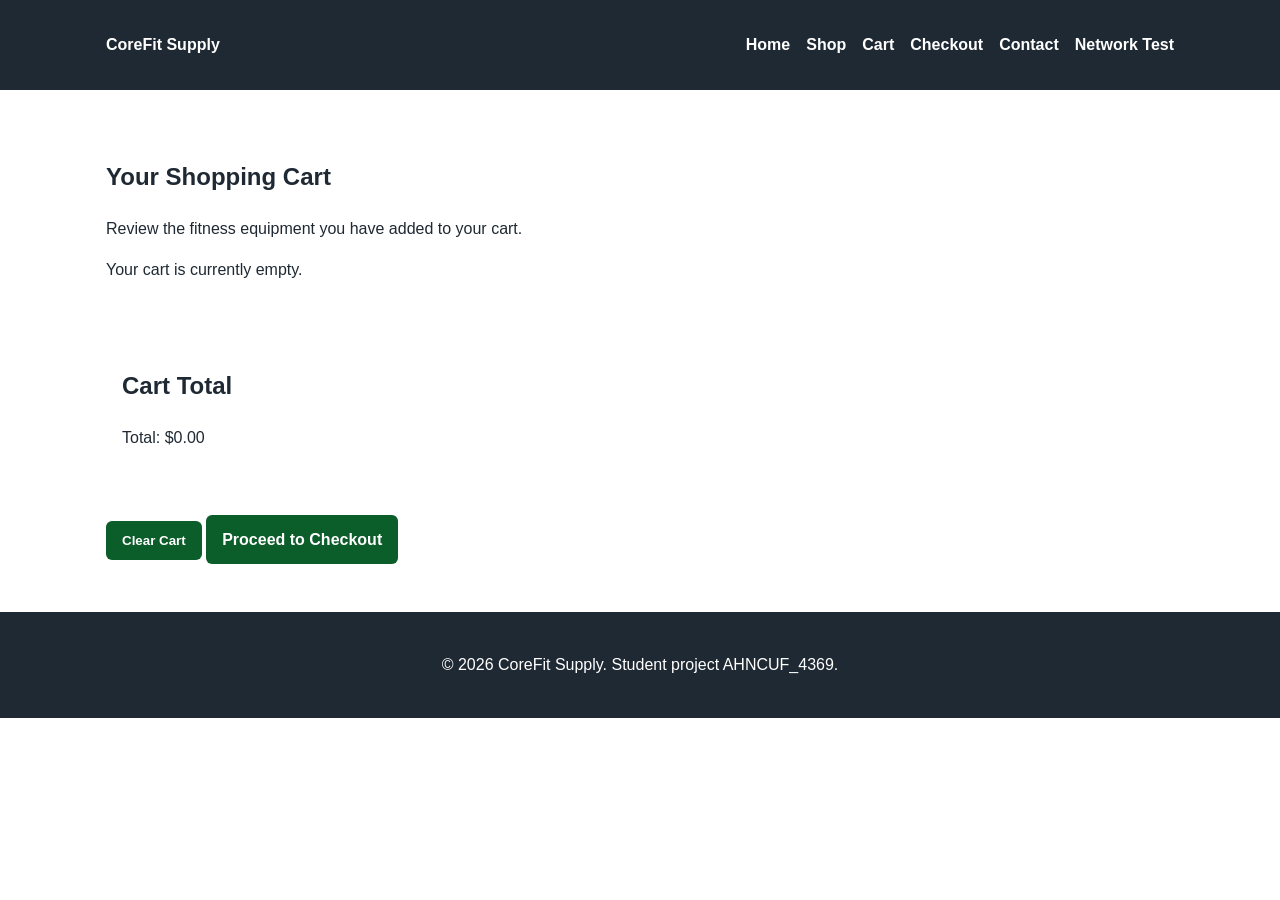
<file: Cart.html>
<!DOCTYPE html>
<!-- Name: Ahnayha Cuffee | Date: August 29, 2026 -->

<html lang="en">

<head>
    <meta charset="UTF-8">

    <meta name="viewport" content="width=device-width, initial-scale=1.0">

    <title>CoreFit Supply | Cart</title>

    <link rel="stylesheet" href="CoreFit Supply.css">
</head>

<body>

    <header>
        <nav>

            <a class="logo" href="index.html">
                CoreFit Supply
            </a>

            <ul>
                <li><a href="index.html">Home</a></li>
                <li><a href="shop.html">Shop</a></li>
                <li><a href="cart.html">Cart</a></li>
                <li><a href="checkout.html">Checkout</a></li>
                <li><a href="contact.html">Contact</a></li>
                <li><a href="network.html">Network Test</a></li>
            </ul>

        </nav>
    </header>


    <main>

        <section class="cart-section">

            <h1>Your Shopping Cart</h1>

            <p>
                Review the fitness equipment you have added to your cart.
            </p>


            <!-- JavaScript will display cart items here -->
            <div id="cart-list">

                <p>Your cart is currently empty.</p>

            </div>


            <section class="cart-summary">

                <h2>Cart Total</h2>

                <p>
                    Total:
                    <span id="cart-total">$0.00</span>
                </p>

            </section>


            <div class="cart-buttons">

                <!-- Clear the entire cart -->
                <button
                    id="clear-cart"
                    class="button"
                >
                    Clear Cart
                </button>


                <!-- Go to Checkout -->
                <a
                    href="checkout.html"
                    class="button"
                >
                    Proceed to Checkout
                </a>

            </div>

        </section>

    </main>


    <footer>

        <p>
            &copy; 2026 CoreFit Supply.
            Student project AHNCUF_4369.
        </p>

    </footer>


    <!-- Link to JavaScript -->
    <script src="CoreFit Supply.js"></script>

</body>

</html>
</file>
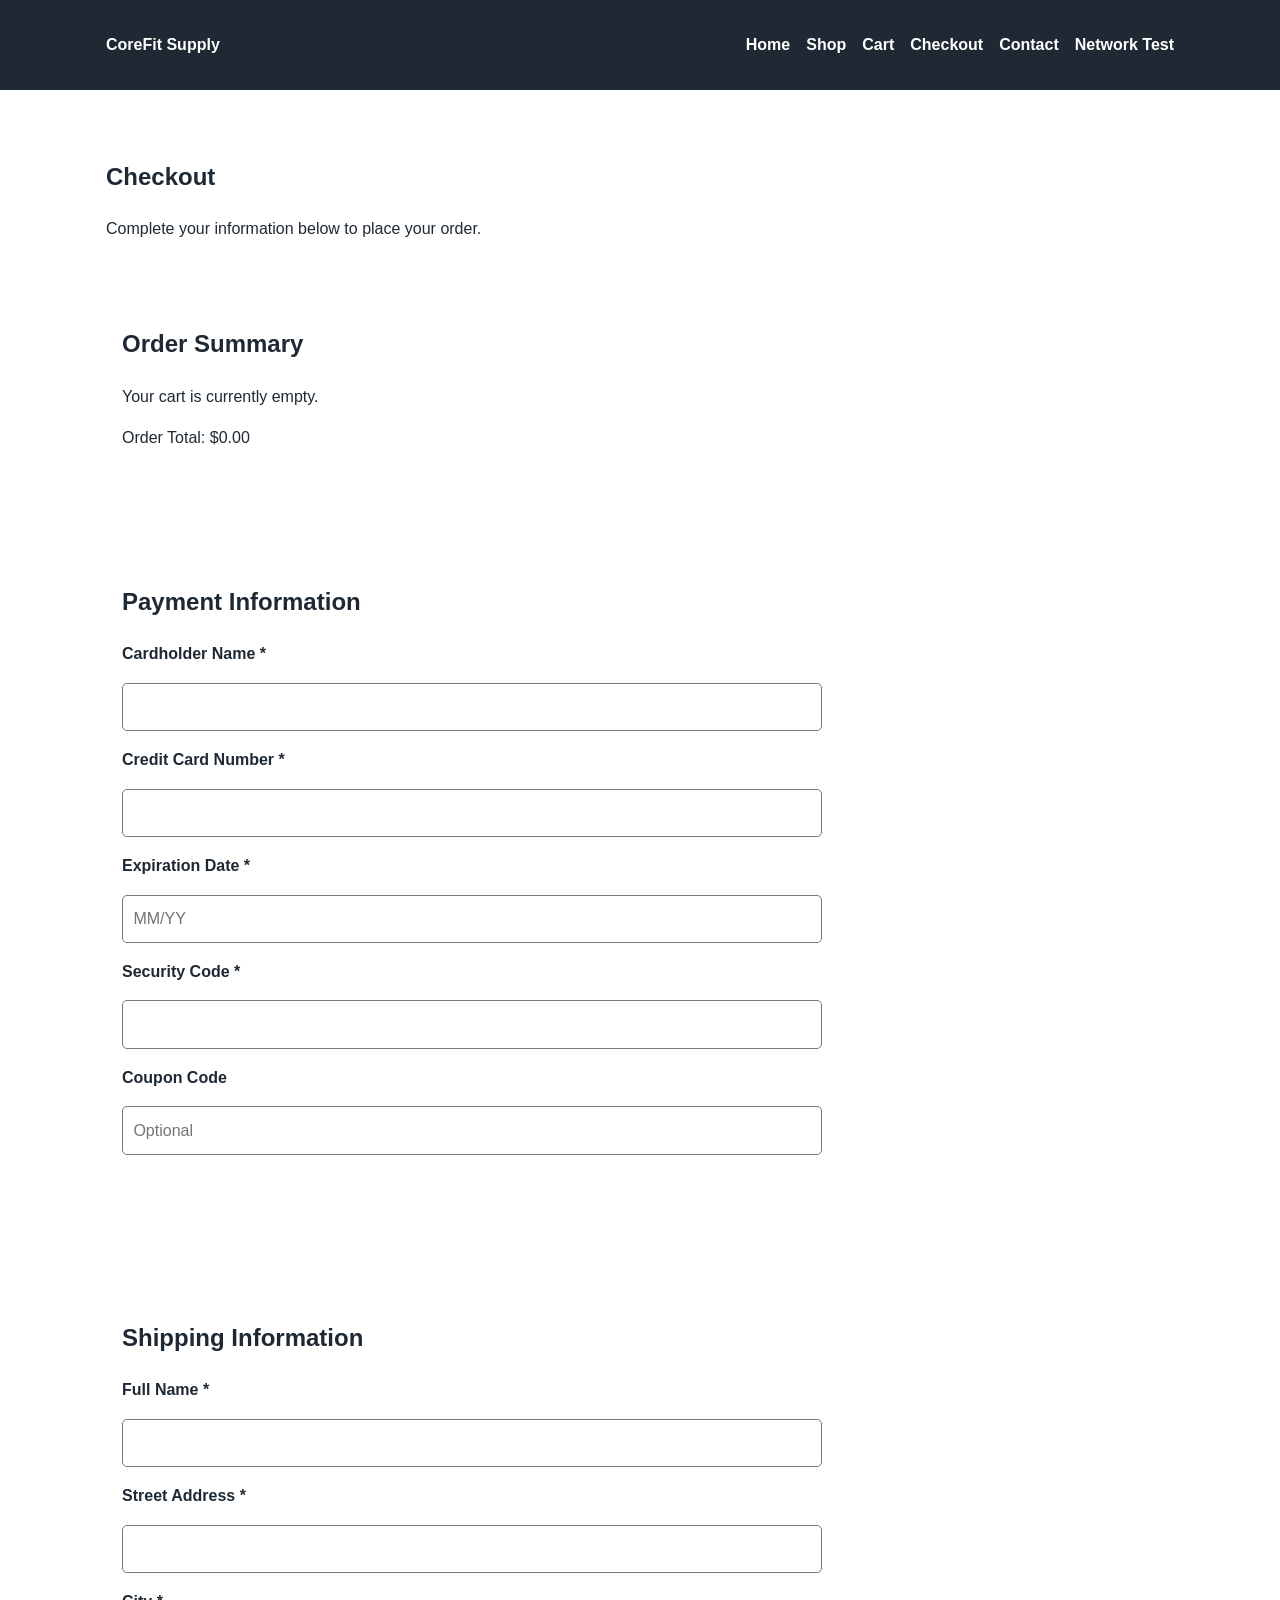
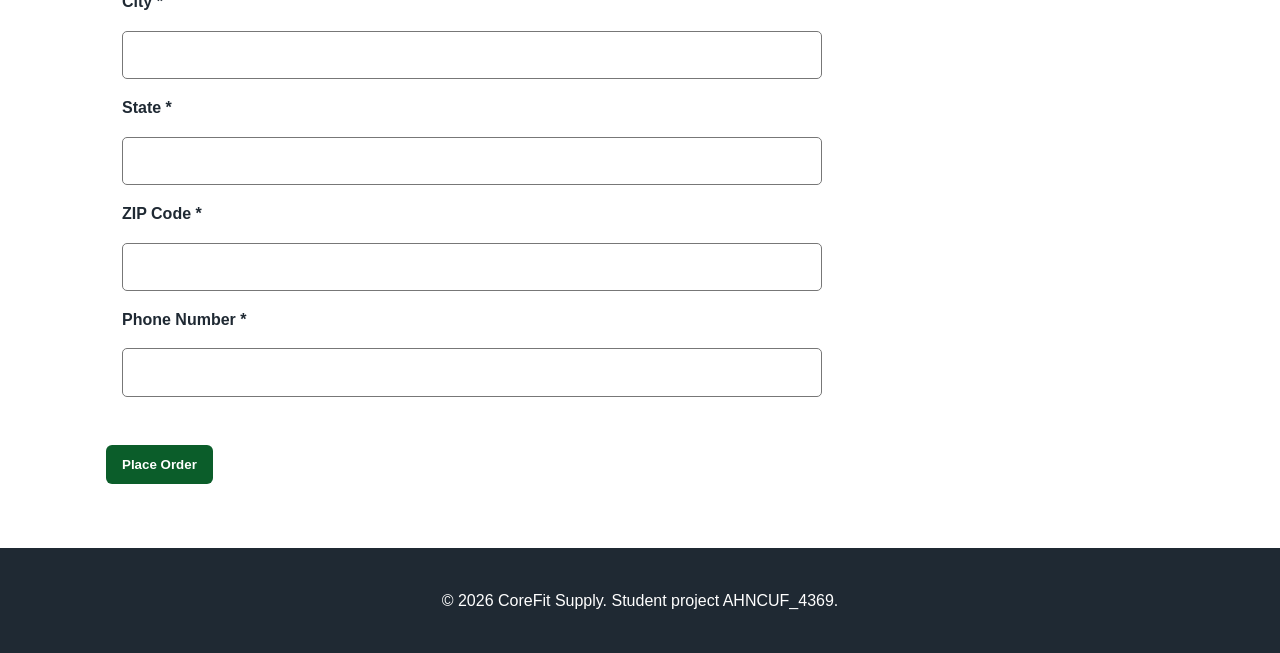
<file: Checkout.html>
<!DOCTYPE html>
<!-- Name: Ahnayha Cuffee | Date: August 29, 2026 -->

<html lang="en">

<head>
    <meta charset="UTF-8">

    <meta name="viewport" content="width=device-width, initial-scale=1.0">

    <title>CoreFit Supply | Checkout</title>

    <link rel="stylesheet" href="CoreFit Supply.css">
</head>

<body>

    <header>

        <nav>

            <a class="logo" href="index.html">
                CoreFit Supply
            </a>

            <ul>
                <li><a href="index.html">Home</a></li>
                <li><a href="shop.html">Shop</a></li>
                <li><a href="cart.html">Cart</a></li>
                <li><a href="checkout.html">Checkout</a></li>
                <li><a href="contact.html">Contact</a></li>
                <li><a href="network.html">Network Test</a></li>
            </ul>

        </nav>

    </header>


    <main>

        <section class="checkout-section">

            <h1>Checkout</h1>

            <p>
                Complete your information below to place your order.
            </p>


            <!-- Order Summary -->
            <section class="checkout-summary">

                <h2>Order Summary</h2>

                <!-- JavaScript can display cart items here -->
                <div id="checkout-items">

                    <p>Your cart is currently empty.</p>

                </div>

                <p>
                    Order Total:
                    <span id="checkout-total">$0.00</span>
                </p>

            </section>


            <!-- Purchase Form -->
            <section class="checkout-form">

                <h2>Payment Information</h2>

                <form id="checkout-form">

                    <label for="cardholder-name">
                        Cardholder Name *
                    </label>

                    <input
                        type="text"
                        id="cardholder-name"
                        name="cardholder-name"
                        required
                    >


                    <label for="card-number">
                        Credit Card Number *
                    </label>

                    <input
                        type="text"
                        id="card-number"
                        name="card-number"
                        required
                    >


                    <label for="expiration-date">
                        Expiration Date *
                    </label>

                    <input
                        type="text"
                        id="expiration-date"
                        name="expiration-date"
                        placeholder="MM/YY"
                        required
                    >


                    <label for="security-code">
                        Security Code *
                    </label>

                    <input
                        type="text"
                        id="security-code"
                        name="security-code"
                        required
                    >


                    <label for="coupon-code">
                        Coupon Code
                    </label>

                    <input
                        type="text"
                        id="coupon-code"
                        name="coupon-code"
                        placeholder="Optional"
                    >

                    <p id="coupon-message"></p>

                </form>

            </section>


            <!-- Shipping Form -->
            <section class="shipping-form">

                <h2>Shipping Information</h2>

                <form id="shipping-form">

                    <label for="shipping-name">
                        Full Name *
                    </label>

                    <input
                        type="text"
                        id="shipping-name"
                        name="shipping-name"
                        required
                    >


                    <label for="street-address">
                        Street Address *
                    </label>

                    <input
                        type="text"
                        id="street-address"
                        name="street-address"
                        required
                    >


                    <label for="city">
                        City *
                    </label>

                    <input
                        type="text"
                        id="city"
                        name="city"
                        required
                    >


                    <label for="state">
                        State *
                    </label>

                    <input
                        type="text"
                        id="state"
                        name="state"
                        required
                    >


                    <label for="zip-code">
                        ZIP Code *
                    </label>

                    <input
                        type="text"
                        id="zip-code"
                        name="zip-code"
                        required
                    >


                    <label for="phone-number">
                        Phone Number *
                    </label>

                    <input
                        type="tel"
                        id="phone-number"
                        name="phone-number"
                        required
                    >

                </form>

            </section>


            <!-- Place Order Button -->

            <button
                id="place-order"
                class="button"
            >
                Place Order
            </button>


            <!-- Order Confirmation -->

            <p id="order-confirmation"></p>

        </section>

    </main>


    <footer>

        <p>
            &copy; 2026 CoreFit Supply.
            Student project AHNCUF_4369.
        </p>

    </footer>


    <!-- JavaScript -->
    <script src="CoreFit Supply.js"></script>

</body>

</html>
</file>
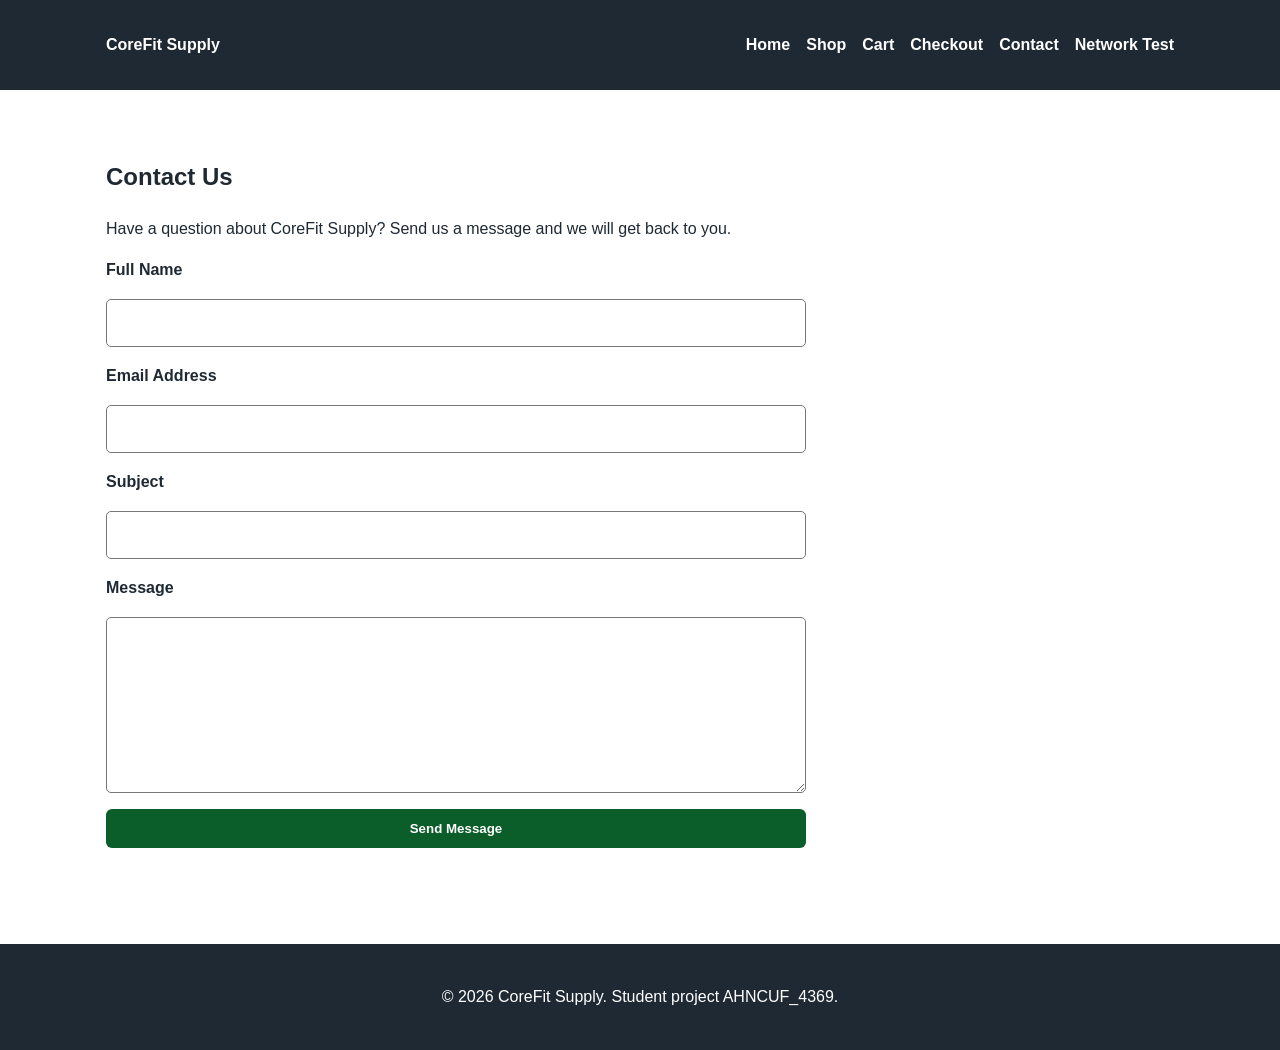
<file: Contact.html>
<!DOCTYPE html>
<!-- Name: Ahnayha Cuffee | Date: August 28, 2026 -->

<html lang="en">

<head>
    <meta charset="UTF-8">

    <meta name="viewport" content="width=device-width, initial-scale=1.0">

    <title>CoreFit Supply | Contact</title>

    <link rel="stylesheet" href="CoreFit Supply.css">
</head>

<body>

    <header>
        <nav>

            <a class="logo" href="index.html">
                CoreFit Supply
            </a>

            <ul>
                <li><a href="index.html">Home</a></li>
                <li><a href="shop.html">Shop</a></li>
                <li><a href="cart.html">Cart</a></li>
                <li><a href="checkout.html">Checkout</a></li>
                <li><a href="contact.html">Contact</a></li>
                <li><a href="network.html">Network Test</a></li>
            </ul>

        </nav>
    </header>


    <main>

        <section class="contact-section">

            <h1>Contact Us</h1>

            <p>
                Have a question about CoreFit Supply? Send us a message
                and we will get back to you.
            </p>


            <form id="contact-form">

                <label for="full-name">
                    Full Name
                </label>

                <input
                    type="text"
                    id="full-name"
                    name="full-name"
                >


                <label for="email">
                    Email Address
                </label>

                <input
                    type="email"
                    id="email"
                    name="email"
                    required
                >


                <label for="subject">
                    Subject
                </label>

                <input
                    type="text"
                    id="subject"
                    name="subject"
                >


                <label for="message">
                    Message
                </label>

                <textarea
                    id="message"
                    name="message"
                    rows="6"
                    required
                ></textarea>


                <button type="submit" class="button">
                    Send Message
                </button>

                <p id="contact-message"></p>

            </form>

        </section>

    </main>


    <footer>

        <p>
            &copy; 2026 CoreFit Supply.
            Student project AHNCUF_4369.
        </p>

    </footer>


    <script src="CoreFit Supply.js"></script>

</body>

</html>
</file>
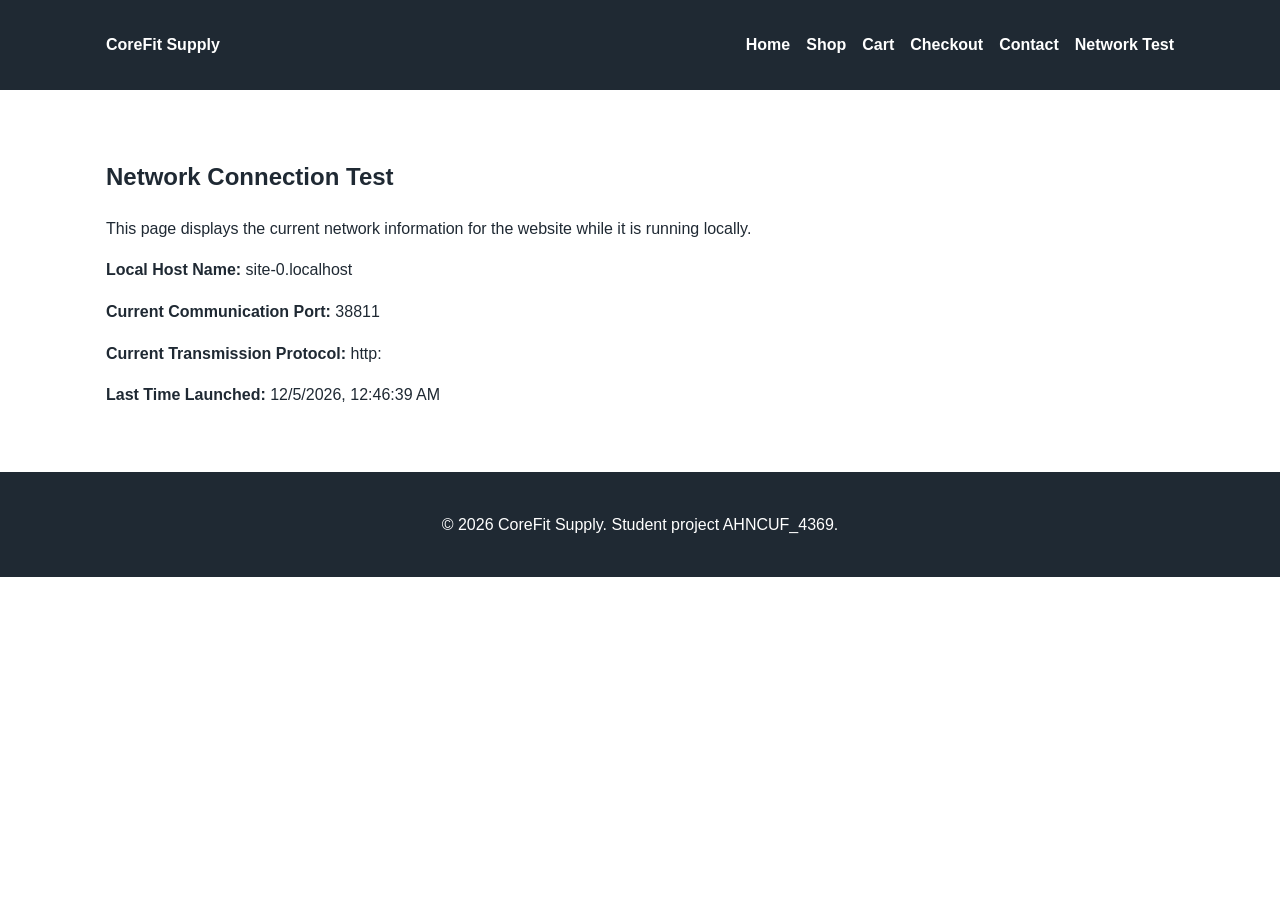
<file: Network.html>
<!DOCTYPE html>
<!-- Name: Ahnayha Cuffee | Date: August 30, 2026 -->

<html lang="en">

<head>
    <meta charset="UTF-8">
    <meta name="viewport" content="width=device-width, initial-scale=1.0">

    <title>CoreFit Supply | Network Connection Test</title>

    <link rel="stylesheet" href="CoreFit Supply.css">
</head>

<body>

    <header>

        <nav>

            <a class="logo" href="index.html">
                CoreFit Supply
            </a>

            <ul>
                <li><a href="index.html">Home</a></li>
                <li><a href="shop.html">Shop</a></li>
                <li><a href="cart.html">Cart</a></li>
                <li><a href="checkout.html">Checkout</a></li>
                <li><a href="contact.html">Contact</a></li>
                <li><a href="network.html">Network Test</a></li>
            </ul>

        </nav>

    </header>

    <main>

        <section class="network-section">

            <h1>Network Connection Test</h1>

            <p>
                This page displays the current network information for the
                website while it is running locally.
            </p>

            <div class="network-info">

                <p>
                    <strong>Local Host Name:</strong>
                    <span id="host-name">Loading...</span>
                </p>

                <p>
                    <strong>Current Communication Port:</strong>
                    <span id="port-number">Loading...</span>
                </p>

                <p>
                    <strong>Current Transmission Protocol:</strong>
                    <span id="protocol">Loading...</span>
                </p>

                <p>
                    <strong>Last Time Launched:</strong>
                    <span id="launch-time">Loading...</span>
                </p>

            </div>

        </section>

    </main>

    <footer>

        <p>
            &copy; 2026 CoreFit Supply.
            Student project AHNCUF_4369.
        </p>

    </footer>

    <script src="CoreFit Supply.js"></script>

</body>

</html>
</file>
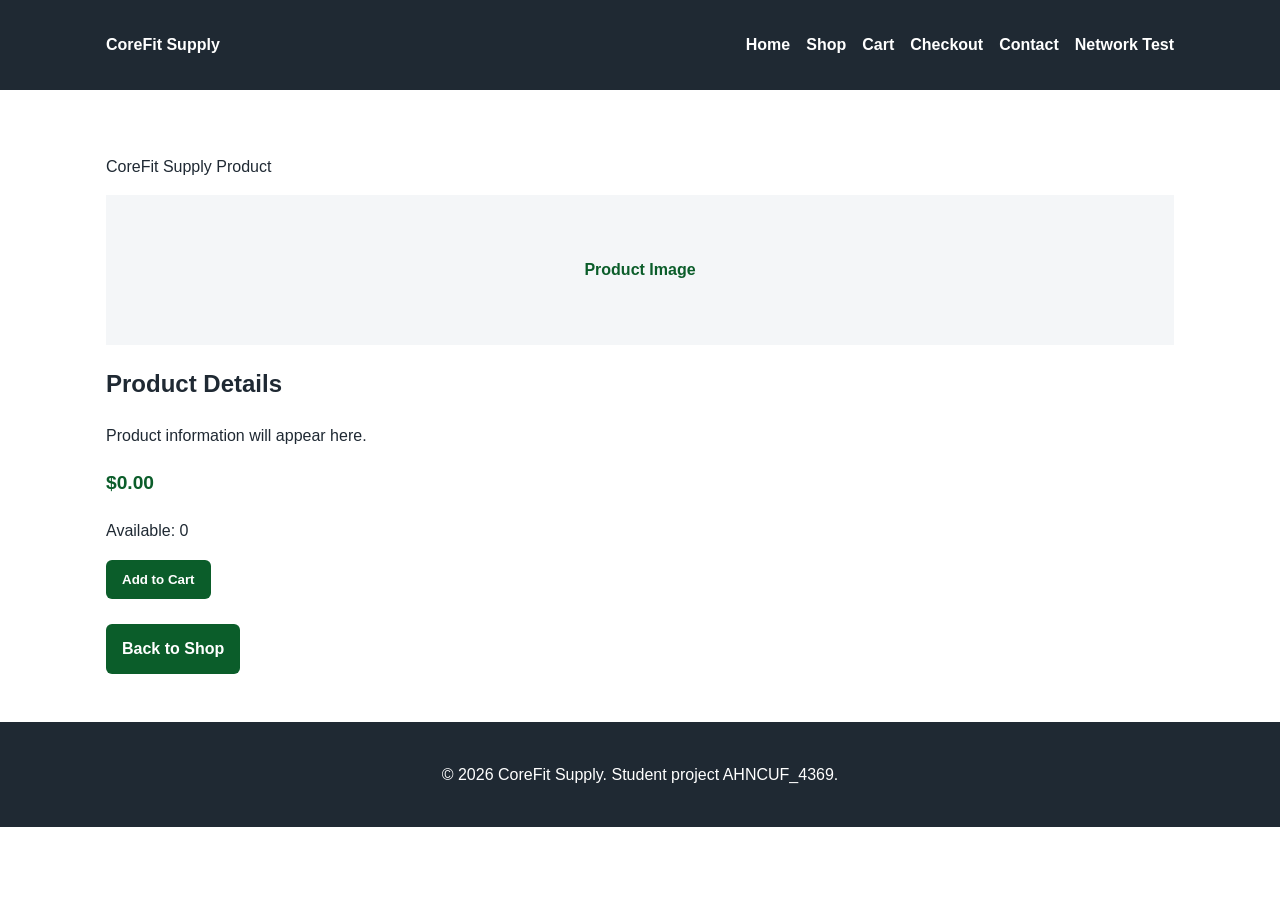
<file: Product.html>
<!DOCTYPE html>
<!-- Name: Ahnayha Cuffee | Date: August 29, 2026 -->

<html lang="en">

<head>
    <meta charset="UTF-8">

    <meta name="viewport" content="width=device-width, initial-scale=1.0">

    <title>CoreFit Supply | Product Details</title>

    <link rel="stylesheet" href="CoreFit Supply.css">
</head>

<body>

    <header>

        <nav>

            <a class="logo" href="index.html">
                CoreFit Supply
            </a>

            <ul>
                <li><a href="index.html">Home</a></li>
                <li><a href="shop.html">Shop</a></li>
                <li><a href="cart.html">Cart</a></li>
                <li><a href="checkout.html">Checkout</a></li>
                <li><a href="contact.html">Contact</a></li>
                <li><a href="network.html">Network Test</a></li>
            </ul>

        </nav>

    </header>


    <main>

        <section class="product-details">

            <p>CoreFit Supply Product</p>

            <div class="placeholder" id="product-image">
                Product Image
            </div>

            <h1 id="product-name">
                Product Details
            </h1>

            <p id="product-description">
                Product information will appear here.
            </p>

            <p class="price" id="product-price">
                $0.00
            </p>

            <p id="product-stock">
                Available: 0
            </p>

            <button
                id="product-add-cart"
                class="button"
            >
                Add to Cart
            </button>

            <br><br>

            <a href="shop.html" class="button">
                Back to Shop
            </a>

        </section>

    </main>


    <footer>

        <p>
            &copy; 2026 CoreFit Supply.
            Student project AHNCUF_4369.
        </p>

    </footer>


    <script src="CoreFit Supply.js"></script>

</body>

</html>
</file>
<file: CoreFit Supply.css>
/* CoreFit Supply Part 2 */

:root {
    --dark: #1F2933;
    --green: #0B5D2A;
    --accent: #16803C;
    --light: #F4F6F8;
    --white: #FFFFFF;
}

* {
    box-sizing: border-box;
}

body {
    margin: 0;
    font-family: Arial, sans-serif;
    color: var(--dark);
    line-height: 1.6;
}

header,
footer {
    background: var(--dark);
    color: var(--white);
}

nav {
    max-width: 1100px;
    margin: auto;
    padding: 1rem;

    display: flex;
    justify-content: space-between;
    align-items: center;

    gap: 1rem;
}

.logo,
nav a {
    color: var(--white);
    text-decoration: none;
    font-weight: bold;
}

nav ul {
    display: flex;
    gap: 1rem;

    list-style: none;
    padding: 0;
}

main,
section {
    max-width: 1100px;
    margin: auto;
}

.hero {
    text-align: center;
    background: var(--light);
    padding: 5rem 1rem;
}

section {
    padding: 3rem 1rem;
}

.button {
    display: inline-block;

    background: var(--green);
    color: var(--white);

    padding: 0.75rem 1rem;

    border: 0;
    border-radius: 6px;

    text-decoration: none;
    font-weight: bold;

    cursor: pointer;
}

.button:hover {
    background: var(--accent);
}

.grid {
    display: grid;

    grid-template-columns:
        repeat(3, 1fr);

    gap: 1rem;
}

.grid article {
    border: 1px solid #ddd;

    border-radius: 10px;

    padding: 1rem;
}

.placeholder {
    min-height: 150px;

    display: grid;
    place-items: center;

    background: var(--light);

    color: var(--green);

    font-weight: bold;
    text-align: center;

    padding: 1rem;
}

.large {
    min-height: 300px;
}

.price {
    font-weight: bold;

    color: var(--green);

    font-size: 1.2rem;
}

.detail {
    display: grid;

    grid-template-columns:
        1fr 1fr;

    gap: 2rem;
}

form {
    display: grid;

    gap: 1rem;

    max-width: 700px;
}

fieldset {
    display: grid;

    gap: 0.8rem;

    padding: 1rem;
}

label {
    display: grid;

    gap: 0.3rem;

    font-weight: bold;
}

input,
textarea {
    padding: 0.65rem;

    font: inherit;

    border: 1px solid #777;

    border-radius: 5px;
}

.empty {
    background: var(--light);

    padding: 2rem;

    border-radius: 8px;
}

footer {
    text-align: center;

    padding: 1.5rem;
}

/* Accessibility focus */

a:focus-visible,
button:focus-visible,
input:focus-visible,
textarea:focus-visible {
    outline: 3px solid var(--accent);

    outline-offset: 3px;
}

/* Tablet */

@media (max-width: 800px) {

    nav {
        flex-direction: column;

        align-items: flex-start;
    }

    .grid,
    .detail {
        grid-template-columns: 1fr;
    }

}

/* Mobile */

@media (max-width: 600px) {

    nav ul {
        flex-direction: column;

        gap: 0.5rem;
    }

    .button {
        width: 100%;

        text-align: center;
    }

}

.product-image {
    width: 100%;
    height: 200px;
    object-fit: cover;
    display: block;
}
</file>
